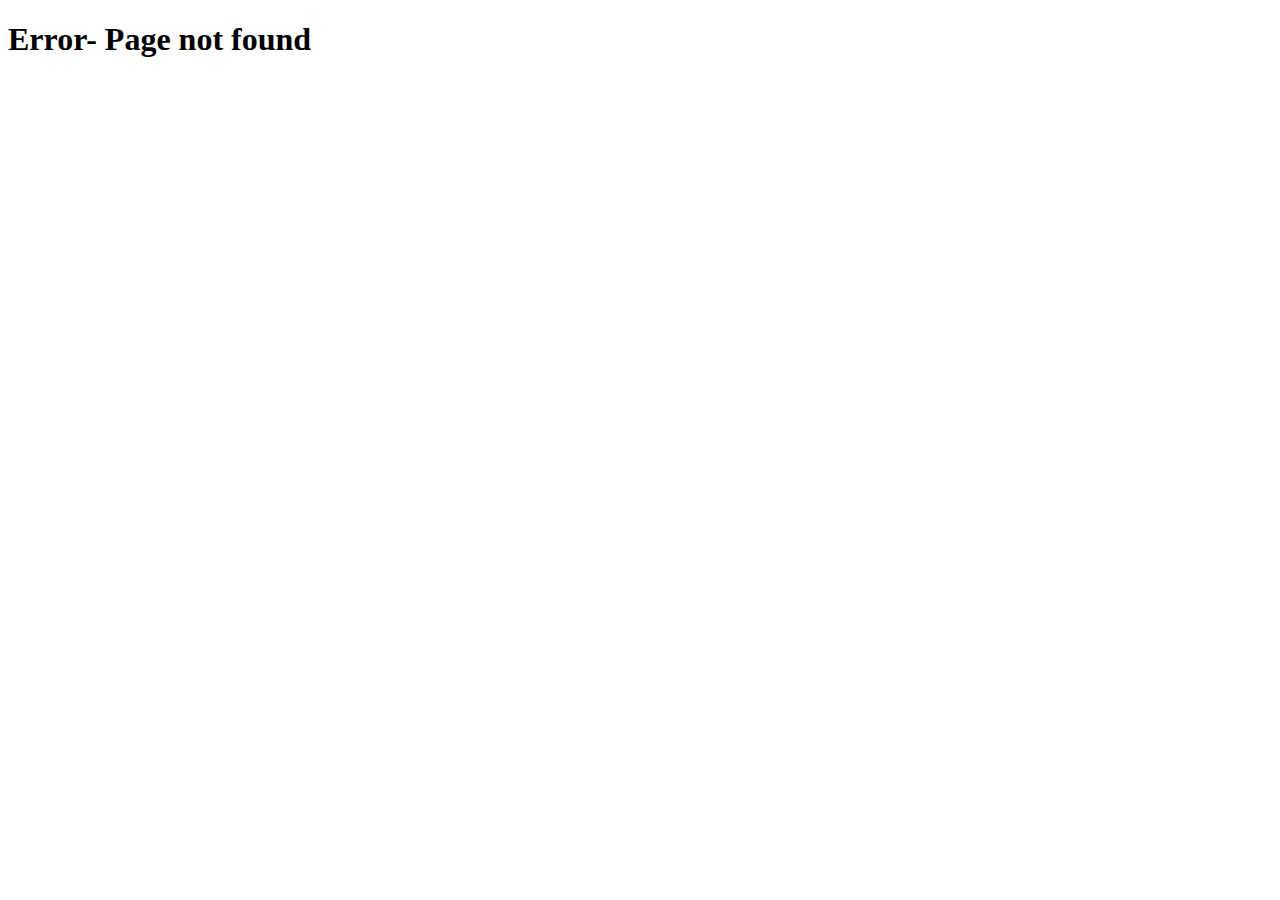
<file: templates/constants/error-page.html>
<!DOCTYPE html>
<html lang="en">
<head>
    <meta charset="UTF-8">
    <meta name="viewport" content="width=device-width, initial-scale=1.0">
    <title>Error</title>
</head>
<body>
    <h1>Error- Page not found</h1>
</body>
</html>
</file>
